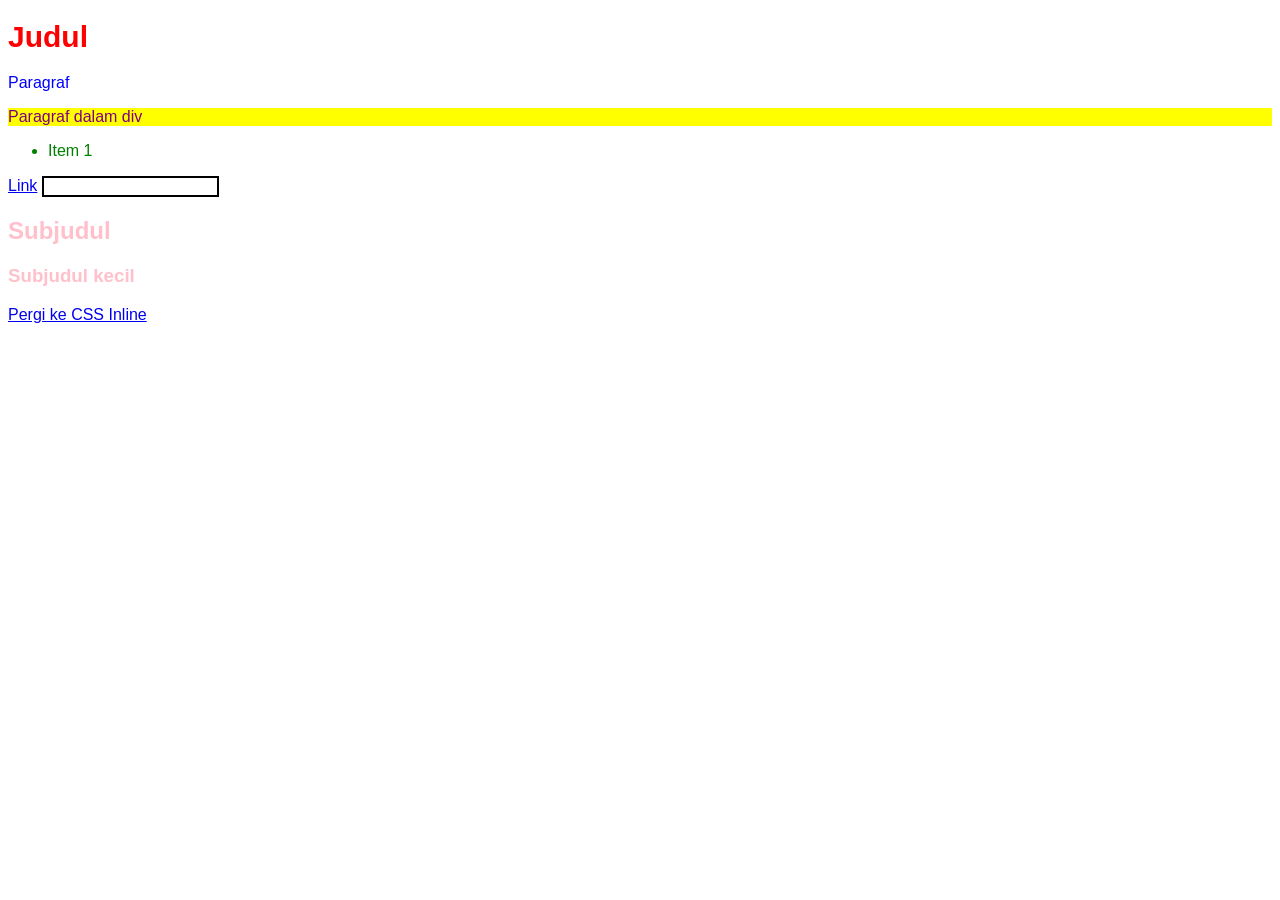
<file: index.html>
<!DOCTYPE html>
<html>
<head>
  <title>Internal CSS</title>

  <style>
    h1 { color: red; }              /* 1 */
    p { color: blue; }             /* 2 */
    .kotak { background: yellow;}  /* 3 */
    #judul { font-size: 30px; }    /* 4 */
    ul li { color: green; }        /* 5 */
    a:hover { color: orange; }     /* 6 */
    input[type="text"] { border: 2px solid black; } /* 7 */
    div p { color: purple; }       /* 8 */
    * { font-family: Arial; }      /* 9 */
    h2, h3 { color: pink; }        /* 10 */
  </style>

</head>
<body>

<h1 id="judul">Judul</h1>
<p>Paragraf</p>

<div class="kotak">
  <p>Paragraf dalam div</p>
</div>

<ul>
  <li>Item 1</li>
</ul>

<a href="#">Link</a>
<input type="text">

<h2>Subjudul</h2>
<h3>Subjudul kecil</h3>

<a href="inline.html">Pergi ke CSS Inline</a>

</body>
</html>
</file>
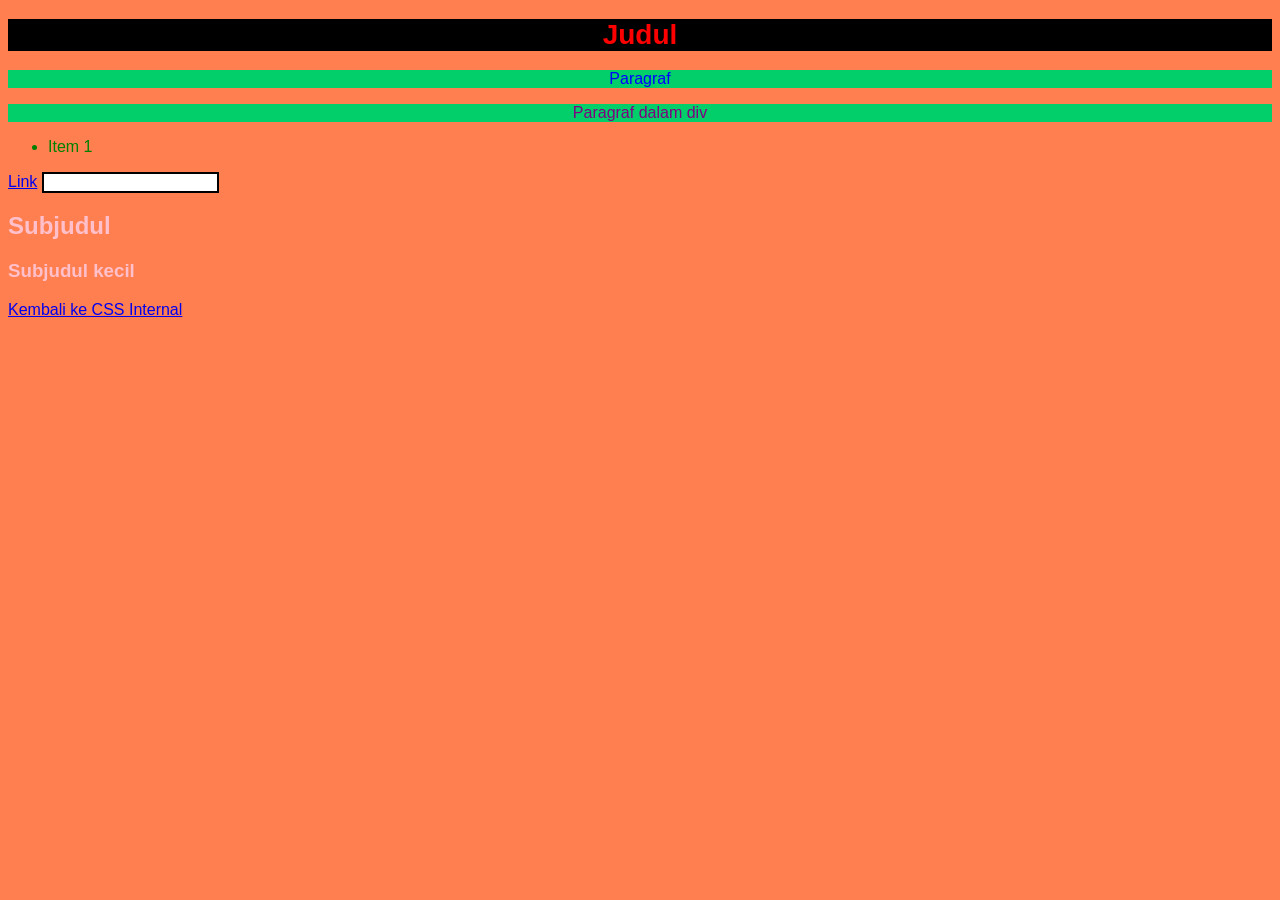
<file: external.html>
<!DOCTYPE html>
<html>
<head>
  <title>External CSS</title>
  <link rel="stylesheet" href="style.css">
</head>
<body>

<h1 id="title">Judul</h1>
<p>Paragraf</p>

<div class="box">
  <p>Paragraf dalam div</p>
</div>

<ul>
  <li>Item 1</li>
</ul>

<a href="#">Link</a>
<input type="text">

<h2>Subjudul</h2>
<h3>Subjudul kecil</h3>
<a href="index.html">Kembali ke CSS Internal</a>
</body>
</html>
</file>
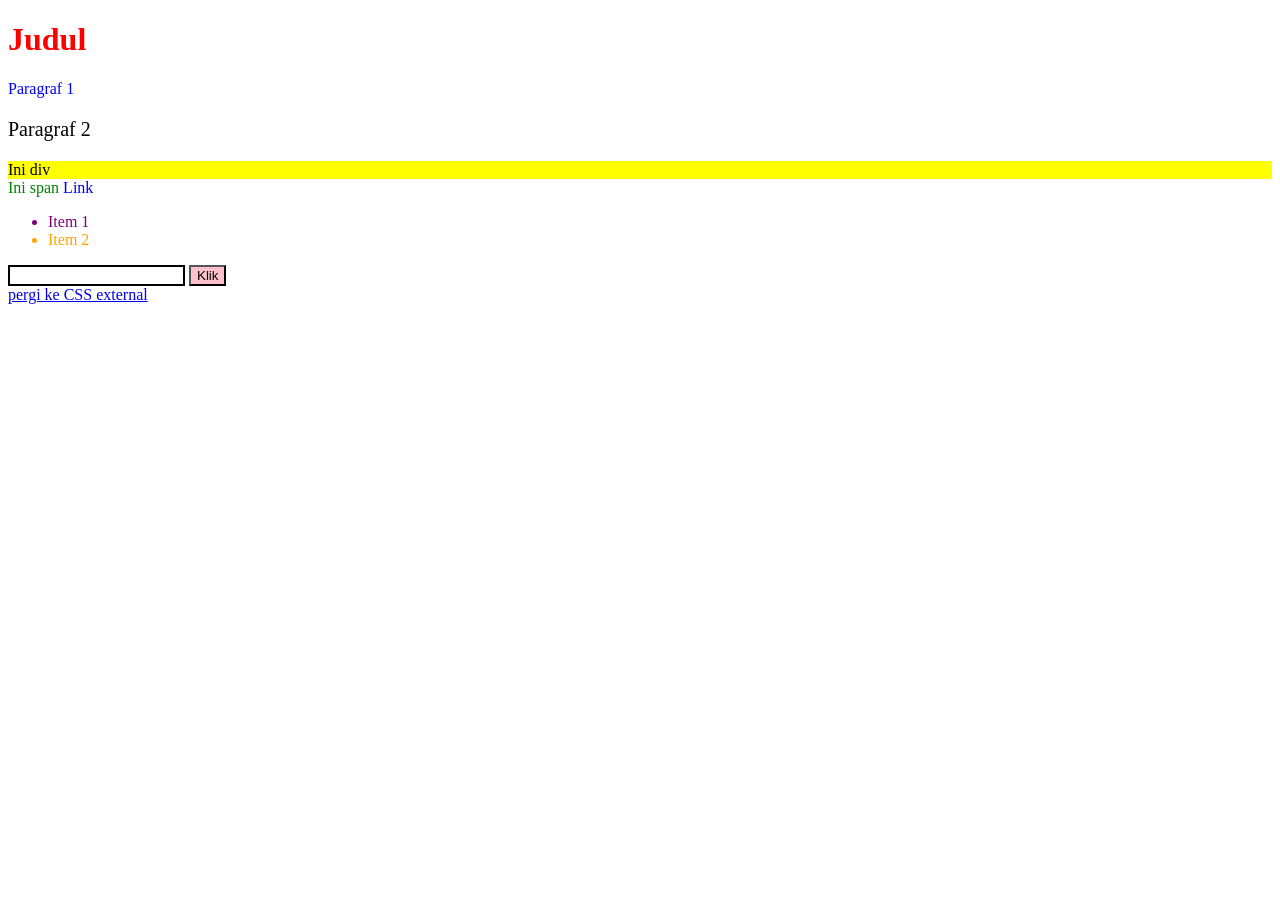
<file: inline.html>
<!DOCTYPE html>
<html>
<head>
  <title>Inline CSS</title>
</head>
<body>

<h1 style="color: red;">Judul</h1>

<p style="color: blue;">Paragraf 1</p>

<p style="font-size: 20px;">Paragraf 2</p>

<div style="background-color: yellow;">Ini div</div>

<span style="color: green;">Ini span</span>

<a href="#" style="text-decoration: none;">Link</a>

<ul>
  <li style="color: purple;">Item 1</li>
  <li style="color: orange;">Item 2</li>
</ul>

<input type="text" style="border: 2px solid black;">

<button style="background-color: pink;">Klik</button> <br>

<a href="external.html">pergi ke CSS external</a>
</body>
</html>
</file>
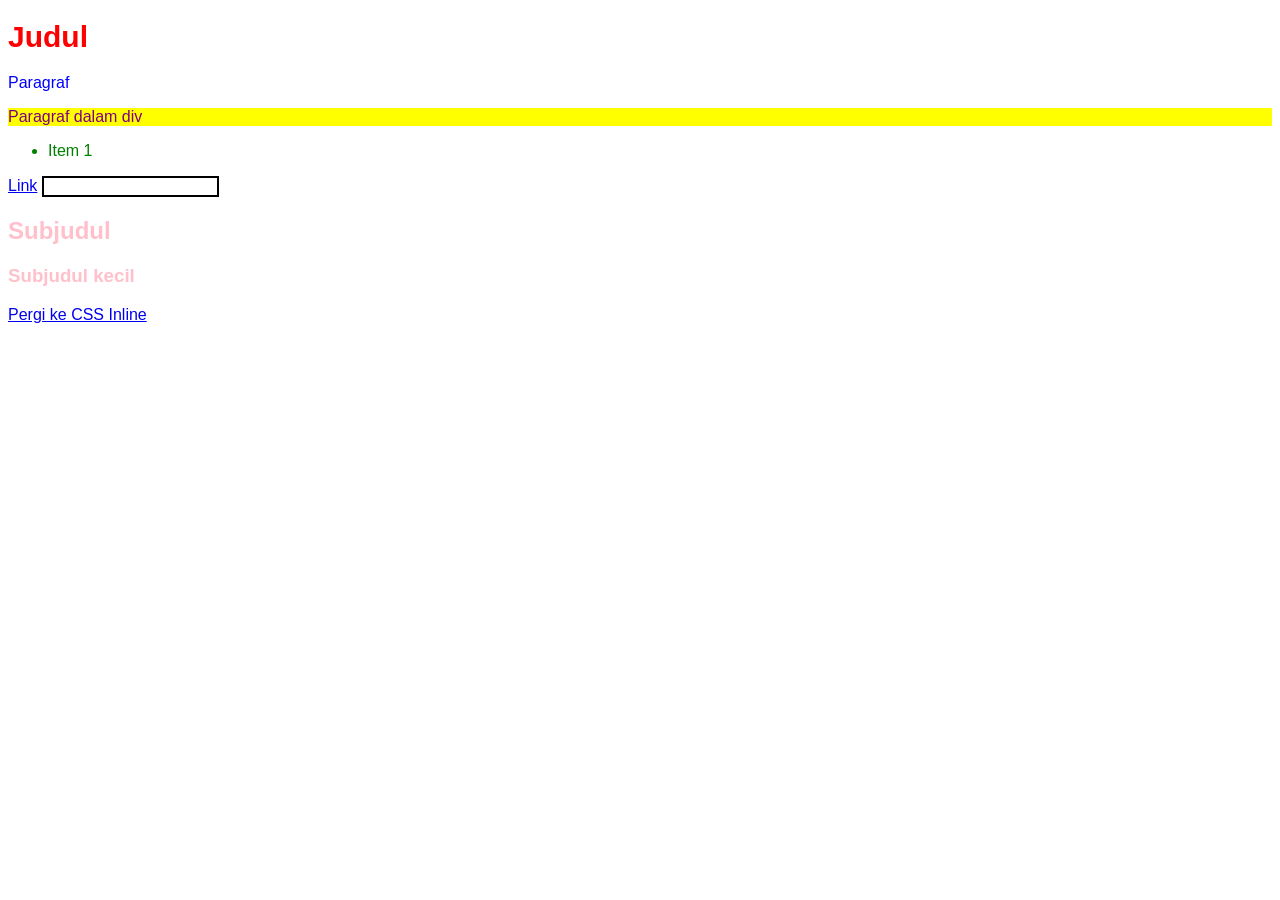
<file: internal.html>
<!DOCTYPE html>
<html>
<head>
  <title>Internal CSS</title>

  <style>
    h1 { color: red; }              /* 1 */
    p { color: blue; }             /* 2 */
    .kotak { background: yellow;}  /* 3 */
    #judul { font-size: 30px; }    /* 4 */
    ul li { color: green; }        /* 5 */
    a:hover { color: orange; }     /* 6 */
    input[type="text"] { border: 2px solid black; } /* 7 */
    div p { color: purple; }       /* 8 */
    * { font-family: Arial; }      /* 9 */
    h2, h3 { color: pink; }        /* 10 */
  </style>

</head>
<body>

<h1 id="judul">Judul</h1>
<p>Paragraf</p>

<div class="kotak">
  <p>Paragraf dalam div</p>
</div>

<ul>
  <li>Item 1</li>
</ul>

<a href="#">Link</a>
<input type="text">

<h2>Subjudul</h2>
<h3>Subjudul kecil</h3>

<a href="inline.html">Pergi ke CSS Inline</a>

</body>
</html>
</file>
<file: style.css>
body {
    background-color: coral;
}


h1 {
    color: red;
    background-color: black;
    text-align: center;
}

p {
    color: blue;
    text-align: center;
    background-color: rgb(2, 207, 105);
}

.box {
    background: yellow;
}

#title {
    font-size: 28px;
}

ul li {
    color: green;
}

a:hover {
    color: orange;
}

/* 6 */
input[type="text"] {
    border: 2px solid black;
}

div p {
    color: purple;
}

* {
    font-family: Arial;
}

h2,
h3 {
    color: pink;
}
</file>
